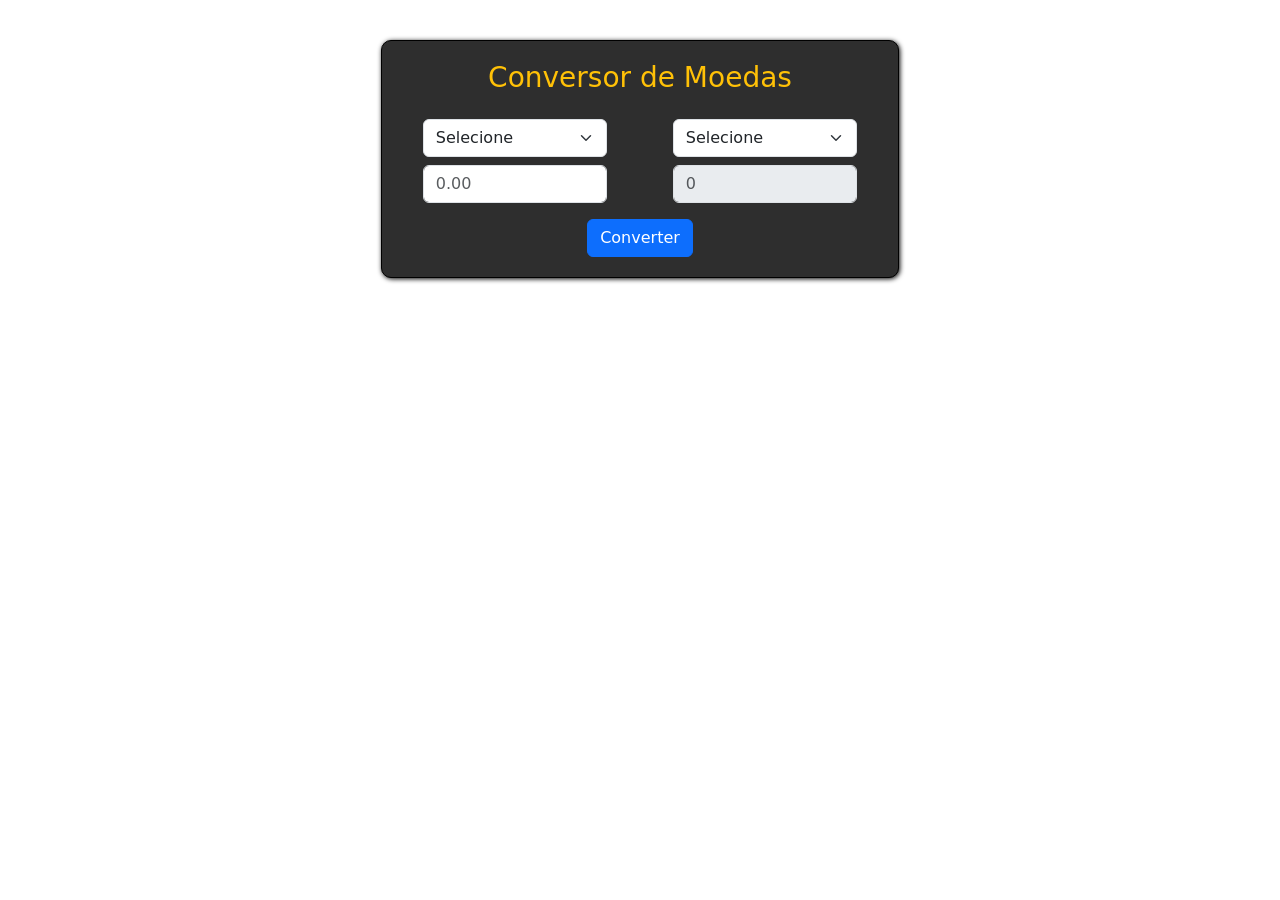
<file: index.html>
<!doctype html>
<html lang="pt-br">
  <head>
    <meta charset="utf-8">
    <meta name="viewport" content="width=device-width, initial-scale=1">
    <title>Conersor de Moedas</title>
    <!--CSS-->
    <link rel="stylesheet" href="css/estilo.css">
    <!--Boostrap-->
    <link href="https://cdn.jsdelivr.net/npm/bootstrap@5.3.1/dist/css/bootstrap.min.css" rel="stylesheet" integrity="sha384-4bw+/aepP/YC94hEpVNVgiZdgIC5+VKNBQNGCHeKRQN+PtmoHDEXuppvnDJzQIu9" crossorigin="anonymous">
    <!--JS-->
    <script src="js/script.js"></script>

  </head>
  <body>
    <div class="container text-center">
        <div class="row ">
            <div class="col-lg d-flex justify-content-center">
                <div class="conversor">
                    <h3 class="mb-4 text-warning">Conversor de Moedas</h3>
                    <div class="row justify-content-around ">
                        <div class="col-lg-5">
                            <select class="form-select" id="moeda1" >
                                <option>Selecione</option>
                            </select>
                        </div>
                        <div class="col-lg-5">
                            <select class="form-select" id="moeda2">
                                <option>Selecione</option>
                            </select>
                        </div>
                    </div>
                    <div class="row pt-2 justify-content-around">
                        <div class="col-lg-5">
                            <input type="number" class="form-control" step="0.01" min="0" id="input_moeda" placeholder="0.00" >
                        </div>
                        <div class="col-lg-5">
                            <input type="number" class="form-control" id="output_moeda" step="0.01" min="0" placeholder="0" disabled>
                        </div>
                    </div>
                    <button id="converterBtn" onmouseover="changeBackground(true)" onmouseout="changeBackground(false)" onclick="converter()" class="mt-3 btn btn-primary">Converter</button>
                </div>
            </div>
        </div>
    </div>
    <script src="https://cdn.jsdelivr.net/npm/bootstrap@5.3.1/dist/js/bootstrap.bundle.min.js" integrity="sha384-HwwvtgBNo3bZJJLYd8oVXjrBZt8cqVSpeBNS5n7C8IVInixGAoxmnlMuBnhbgrkm" crossorigin="anonymous"></script>
    <script src="https://cdn.jsdelivr.net/npm/@popperjs/core@2.11.8/dist/umd/popper.min.js" integrity="sha384-I7E8VVD/ismYTF4hNIPjVp/Zjvgyol6VFvRkX/vR+Vc4jQkC+hVqc2pM8ODewa9r" crossorigin="anonymous"></script>
    <script src="https://cdn.jsdelivr.net/npm/bootstrap@5.3.1/dist/js/bootstrap.min.js" integrity="sha384-Rx+T1VzGupg4BHQYs2gCW9It+akI2MM/mndMCy36UVfodzcJcF0GGLxZIzObiEfa" crossorigin="anonymous"></script>
</body>
</html>
</file>
<file: css/estilo.css>
body{
    background: #d9d9d9;
}
.conversor{
    margin-top: 40px;
    border: solid 1px #000;
    padding: 20px;
    background-color: #2e2e2e;
    border-radius: 10px;
    box-shadow: 1px 1px 5px #000;
}
</file>
